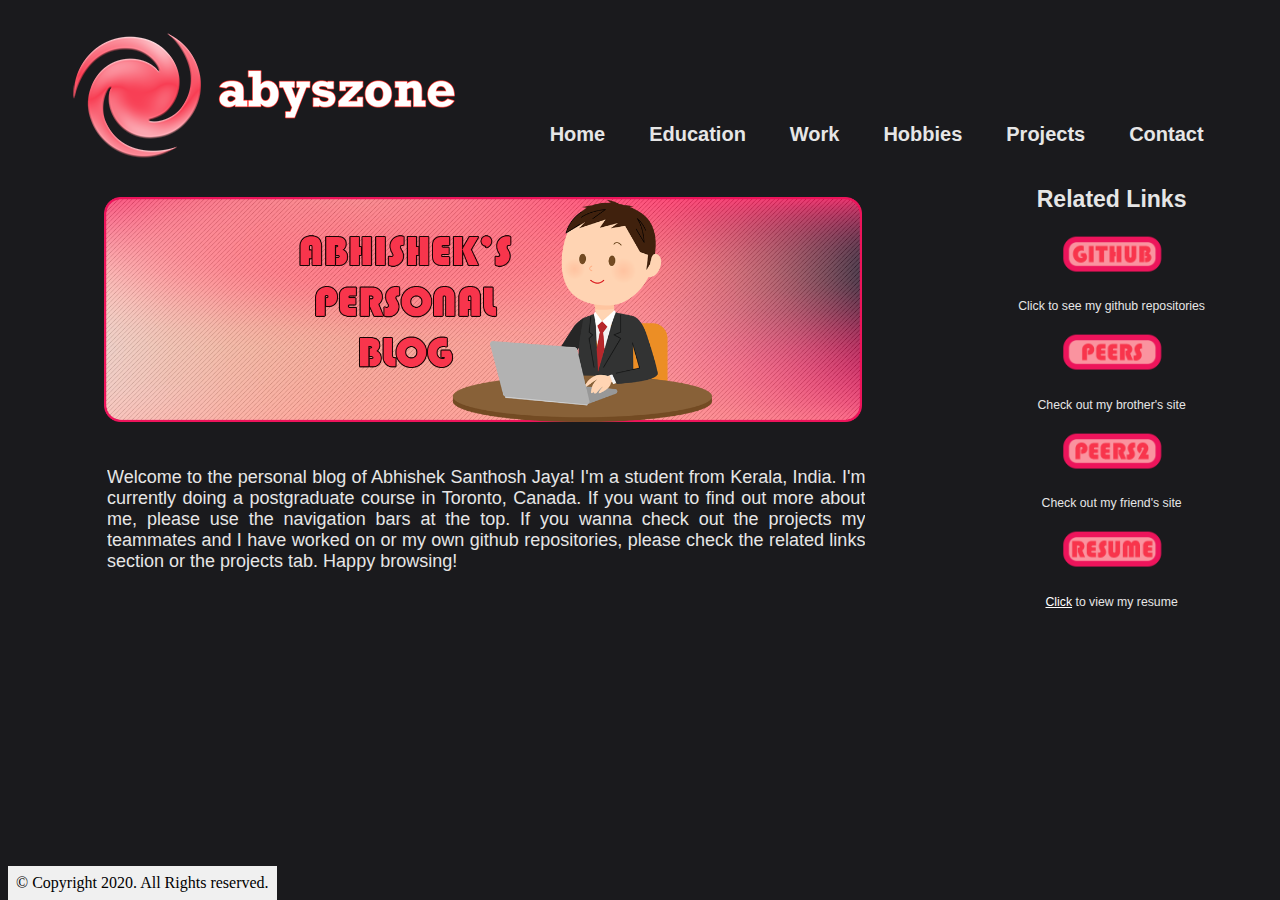
<file: index.html>
<!DOCTYPE html>
<html lang="en">
<head>
    <meta charset="UTF-8">
    <meta name="viewport" content="width=device-width, initial-scale=1.0">
    <title>Abhishek's Blog</title>
    <link rel="stylesheet" href="css/main.css" />
</head>
<body>
    <div id="headercontainer">
    <!-- Front page banner -->
        <header>
            <a href="index.html"
              ><img src="images/logo2.png" alt="logo"
            /></a>
          </header>

   <!-- Nav bar items for moving to different pages -->
   <nav>
    <ul>
      <li><a href="index.html">Home</a></li>
      <li><a href="education.html">Education</a></li>
      <li><a href="work.html">Work</a></li>
      <li><a href="hobbies.html">Hobbies</a></li>
      <li><a href="projects.html">Projects</a></li>
      <li><a href="contact.html">Contact</a></li>
    </ul>
  </nav>

  <!-- main content of the website -->
  <main>
          <div id="bannerdiv">
              <img class ="banner" src="images/banner.png" alt="home_banner"><br/>
              <p class="welcometext"> Welcome to the personal blog of Abhishek Santhosh Jaya! 
                I'm a student from Kerala, India. I'm currently doing a postgraduate course in Toronto, Canada.
                If you want to find out more about me, please use the navigation bars at the top. If you wanna check out the projects my teammates
                and I have worked on or my own github repositories, please check the related links section or the projects tab. Happy browsing!</p>
        </div>
  </main>

  <!-- aside content -->
  <aside>
    <section class="relatedlinks">
      <h2>Related Links</h2>
          <article>
            <h3><a href="https://github.com/AbhishekSanthoshJaya" target="_blank">
              <img class="related" src="images/githubbanner.png" alt="github"></a></h3>
            <p class="relatedtext">Click to see my github repositories</p>
          </article>
          <article>
            <h3><a href="https://abhijithsrealm.wordpress.com/" target="_blank">
              <img class="related" src="images/peers.png" alt="peer1"></a></h3>
              <p class="relatedtext">Check out my brother's site</p>
          </article>
          <article>
            <h3><a href="https://sites.google.com/view/ashwin-vinoo/home?authuser=0" target="_blank">
              <img class="related" src="images/peers2.png" alt="peers2"></a></h3>
              <p class="relatedtext">Check out my friend's site</p>
          </article>
          <article>
            <h3><a href="media/ResumeCanada_Digital.pdf" download="ResumeCanada_Abhishek" target="_blank">
              <img class="related" src="images/resume.png" alt="resume"></a></h3>
              <p class="relatedtext"><a href="media/ResumeCanada_Digital.pdf" download="ResumeCanada_Abhishek" target="_blank"
              span style="color:white">Click</a> to view my resume</p>
          </article>
    </section>
  </aside>

  <!-- footer of the webpage -->
  <footer>
    &copy; Copyright 2020. All Rights reserved. <br/>
  </footer>
</div>
</body>
</html>
</file>
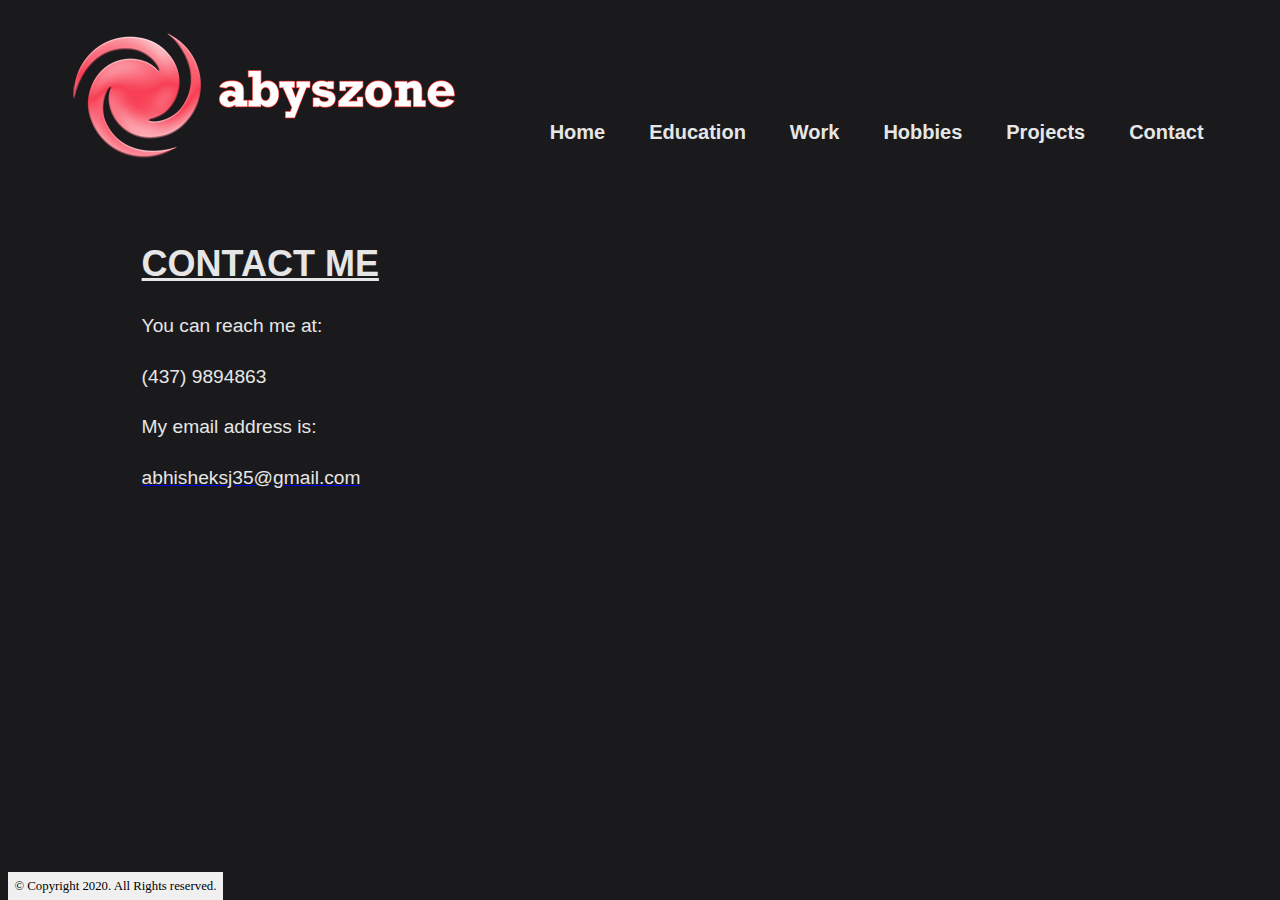
<file: contact.html>
<!DOCTYPE html>
<html lang="en">
<head>
    <meta charset="UTF-8">
    <meta name="viewport" content="width=device-width, initial-scale=1.0">
    <title>Abhishek's Blog</title>
    <link rel="stylesheet" href="css/content.css" />
</head>
<body>
    <div id="headercontainer">
    <!-- Front page banner -->
        <header>
            <a href="index.html"
              ><img src="images/logo2.png" alt="logo"
            /></a>
          </header>

   <!-- Nav bar items for moving to different pages -->
   <nav>
    <ul>
      <li><a href="index.html">Home</a></li>
      <li><a href="education.html">Education</a></li>
      <li><a href="work.html">Work</a></li>
      <li><a href="hobbies.html">Hobbies</a></li>
      <li><a href="projects.html">Projects</a></li>
      <li><a href="contact.html">Contact</a></li>
    </ul>
  </nav>

  <!-- main content of the website -->
  <main class="contactcontent">
        <article class="contactarticle">
            <h2><span style="text-decoration: underline">CONTACT ME</span></h2>
        <p>You can reach me at:</p>
           <p>
          <a class="mobile" href="tel:8145559608"><span style="color: #e6e6e6;">(437) 9894863</span></a>
          <span class="desktop">(437) 9894863</span>
        </p>

        <p>My email address is:</pr>
           <br />
          <p>
          <a href="mailto:abhisheksj35@gmail.com"><span style="color: #e6e6e6;">abhisheksj35@gmail.com</span></a>
         </p>
         <br /><br />
      </article>
  </main>

  <!-- footer of the webpage -->
  <footer>
    &copy; Copyright 2020. All Rights reserved. <br/>
  </footer>
</div>
</body>
</html>
</file>
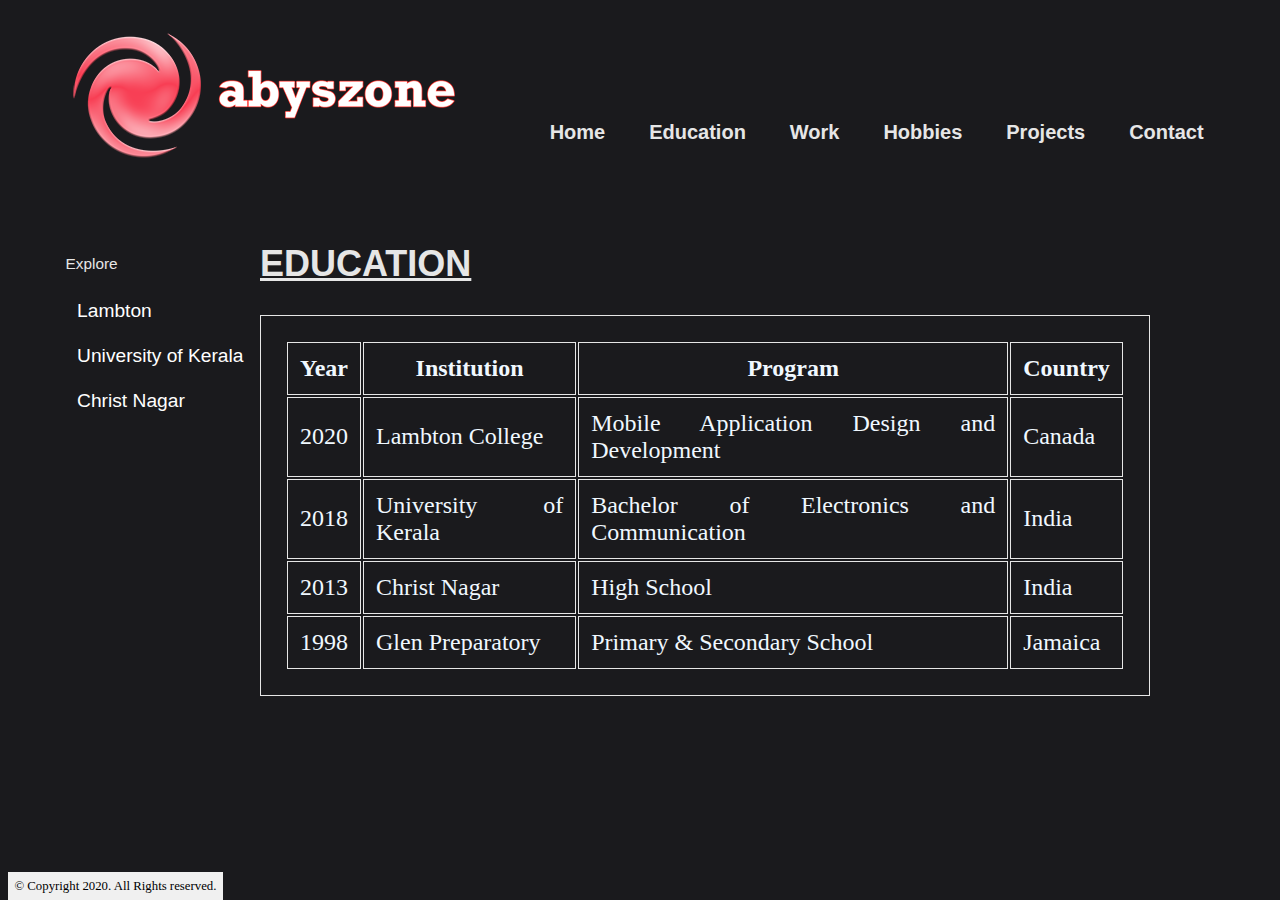
<file: education.html>
<!DOCTYPE html>
<html lang="en">
<head>
    <meta charset="UTF-8">
    <meta name="viewport" content="width=device-width, initial-scale=1.0">
    <title>Abhishek's Blog</title>
    <link rel="stylesheet" href="css/content.css" />
</head>
<body>
    <div id="headercontainer">
    <!-- Front page banner -->
        <header>
            <a href="index.html"
              ><img src="images/logo2.png" alt="logo"
            /></a>
          </header>

   <!-- Nav bar items for moving to different pages -->
   <nav>
    <ul>
      <li><a href="index.html">Home</a></li>
      <li><a href="education.html">Education</a></li>
      <li><a href="work.html">Work</a></li>
      <li><a href="hobbies.html">Hobbies</a></li>
      <li><a href="projects.html">Projects</a></li>
      <li><a href="contact.html">Contact</a></li>
    </ul>
  </nav>

  <!-- main content of the website -->

  <!-- table for education -->
  <main>
    <article class="projectsarticle">
    <h2><span style="text-decoration: underline">EDUCATION</span></h2>
    <table>
      <tr>
        <th>Year</th>
        <th>Institution</th> 
        <th>Program</th>
        <th>Country</th>
      </tr>
      <tr>
        <td>2020</td>
        <td>Lambton College</td>
        <td>Mobile Application Design and Development</td>
        <td>Canada</td>
      </tr>
      <tr>
        <td>2018</td>
        <td>University of Kerala</td>
        <td>Bachelor of Electronics and Communication</td>
        <td>India</td>
      </tr>
      <tr>
        <td>2013</td>
        <td>Christ Nagar</td>
        <td>High School</td>
        <td>India</td>
      </tr>
      <tr>
        <td>1998</td>
        <td>Glen Preparatory</td>
        <td>Primary & Secondary School</td>
        <td>Jamaica</td>
      </tr>
    </table>
  </article>
  </main>

  <!-- aside content -->
  <aside>
    <section>
      <ul>
        <p>Explore</p>
        <li><a href="https://www.lambtoncollege.ca/" target="_blank">Lambton</a></li>
        <li><a href="https://www.keralauniversity.ac.in/" target="_blank">University of Kerala</a></li>
        <li><a href="http://www.christnagarschool.in/" target="_blank">Christ Nagar</a></li>
      </ul>
    </section>
  </aside>

  <!-- footer of the webpage -->
  <footer>
    &copy; Copyright 2020. All Rights reserved. <br/>
  </footer>
</div>
</body>
</html>
</file>
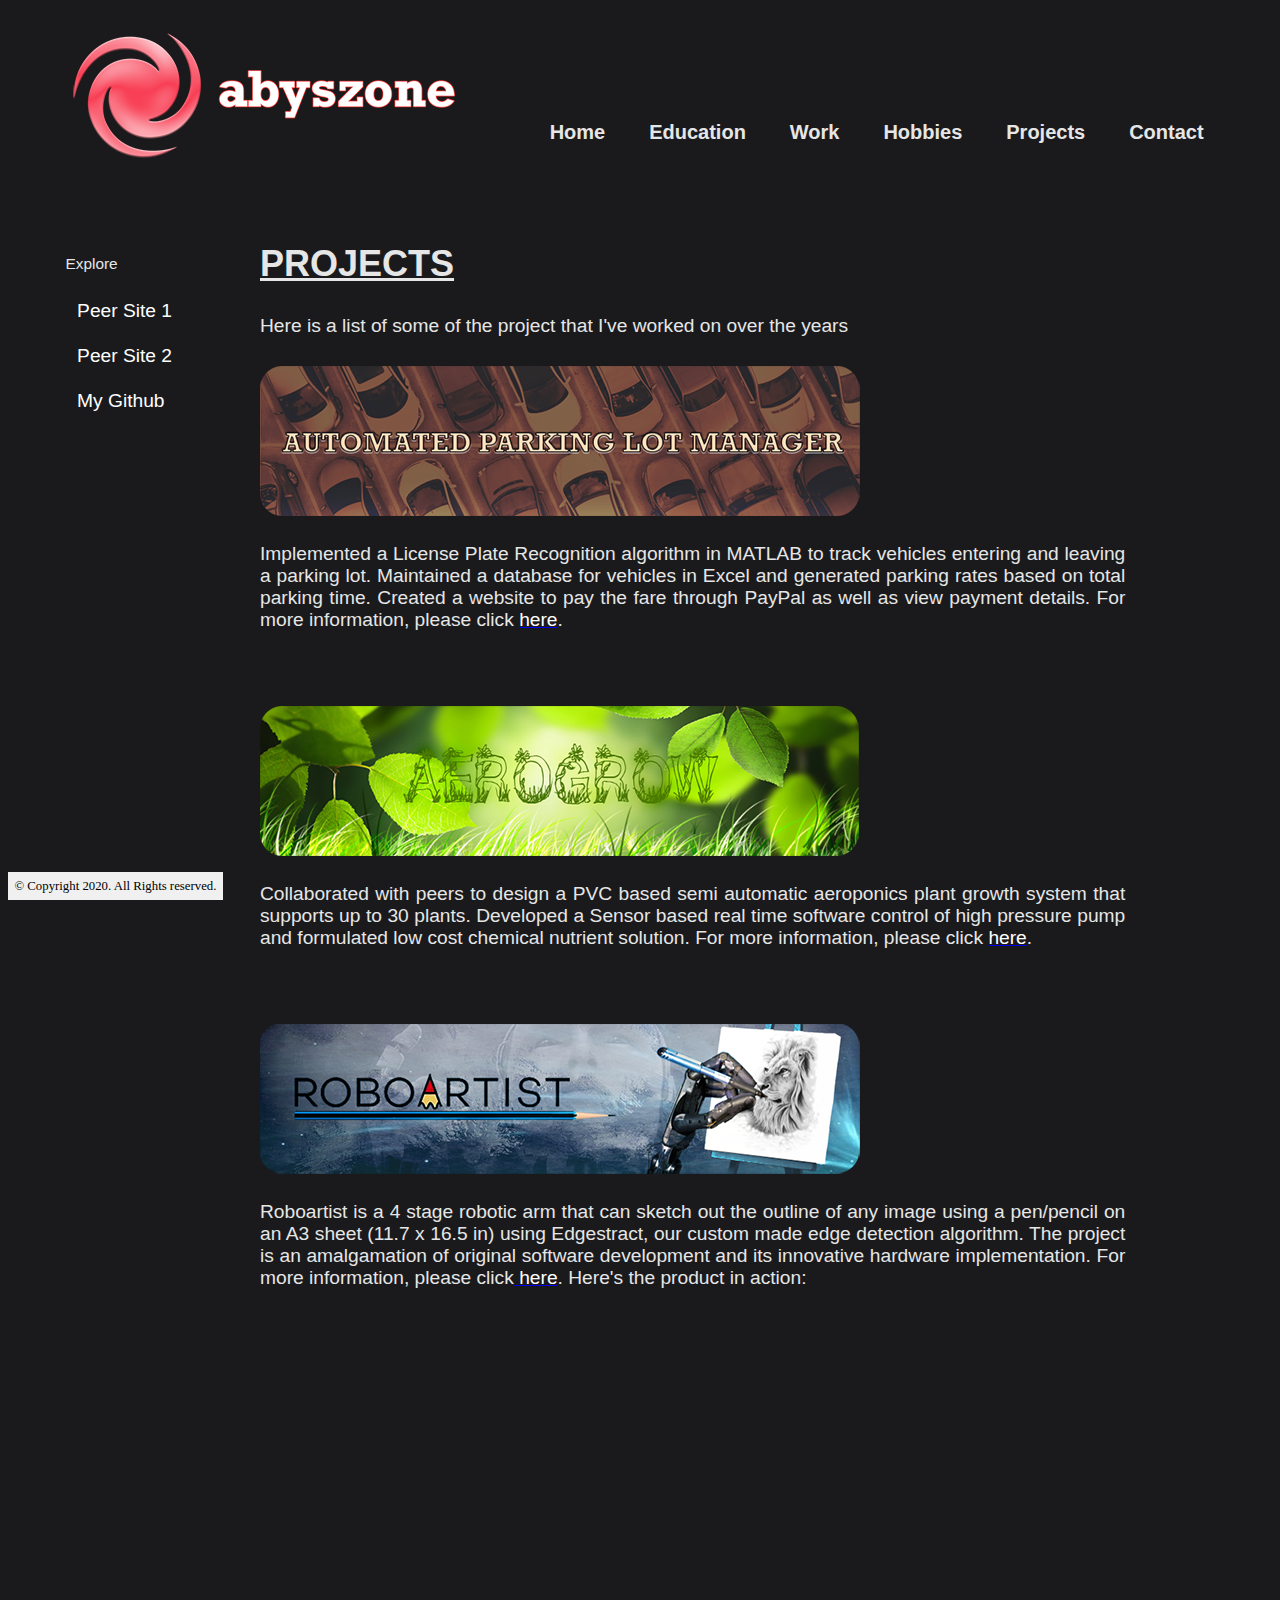
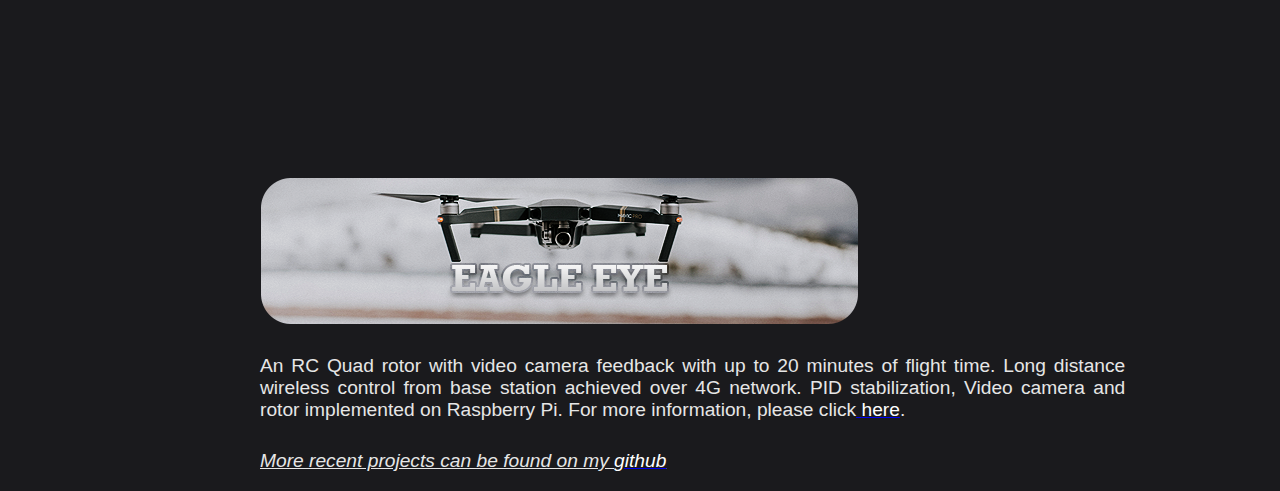
<file: projects.html>
<!DOCTYPE html>
<html lang="en">
<head>
    <meta charset="UTF-8">
    <meta name="viewport" content="width=device-width, initial-scale=1.0">
    <title>Abhishek's Blog</title>
    <link rel="stylesheet" href="css/content.css" />
</head>
<body>
    <div id="headercontainer">
    <!-- Front page banner -->
        <header>
            <a href="index.html"><img src="images/logo2.png" alt="logo"/></a>
         </header>

   <!-- Nav bar items for moving to different pages -->
   <nav>
    <ul>
      <li><a href="index.html">Home</a></li>
      <li><a href="education.html">Education</a></li>
      <li><a href="work.html">Work</a></li>
      <li><a href="hobbies.html">Hobbies</a></li>
      <li><a href="projects.html">Projects</a></li>
      <li><a href="contact.html">Contact</a></li>
    </ul>
  </nav>

  <!-- main content of the website -->
  <main>
      <article class="projectsarticle">
              <h2><span style="text-decoration: underline">PROJECTS</span></h2>
              <p>Here is a list of some of the project that I've worked on over the years</p>
              <p class="project"><a href = "https://abhijithsrealm.wordpress.com/technology/license-plate-recognition-based-parking-system/#7">
                <img id= "projectimg" src="images/parkingbanner.png" alt="banner"></a><br><br>
                Implemented a License Plate Recognition algorithm in MATLAB to track vehicles entering and leaving a parking lot. 
                Maintained a database for vehicles in Excel and generated parking rates based on total parking time. 
                Created a website to pay the fare through PayPal as well as view payment details. 
                For more information, please click 
                <a href = "https://abhijithsrealm.wordpress.com/technology/license-plate-recognition-based-parking-system/#7">
                    <span style="color: white">here</span></a>.</p><br/>
              <p class ="project"> <a href = "https://abhijithsrealm.wordpress.com/technology/aerogrow/">
                <img id = "projectimg" src = "images/aerogrowbanner.png" alt = "banner"></a><br><br>
                Collaborated with peers to design a PVC based semi automatic aeroponics plant growth system that supports up to 30 plants. 
                Developed a Sensor based real time software control of high pressure pump and formulated low cost chemical nutrient solution. 
                For more information, please click <a href = "https://abhijithsrealm.wordpress.com/technology/aerogrow/" >
                    <span style="color: white">here</span></a>.</p><br/>
              <p class ="project"><a href = "https://abhijithsrealm.wordpress.com/technology/roboartist/">
                <img id = "projectimg" src = "images/roboartistbanner.png" alt = "banner"></a><br><br>
                Roboartist is a 4 stage robotic arm that can sketch out the outline of any image using a pen/pencil on an A3 sheet 
                (11.7 x 16.5 in) using Edgestract, our custom made edge detection algorithm.
                The project is an amalgamation of original software development and its innovative hardware implementation. 
                For more information, please click<a href = "https://abhijithsrealm.wordpress.com/technology/roboartist/"> 
                    <span style="color: white">here</span></a>. Here's the product in action:
                    <iframe class="video" src="https://player.vimeo.com/video/423575957" 
                    width="640" height="480" frameborder="0" allow="autoplay; fullscreen" allowfullscreen></iframe>
                  </p>
              <p class ="project"><a href = "https://abhijithsrealm.wordpress.com/technology/eagle-eye/">
                <img id = "projectimg" src = "images/eagleeyebanner.png" alt = "banner"></a><br><br>
                An RC Quad rotor with video camera feedback with up to 20 minutes of flight time. 
                Long distance wireless control from base station achieved over 4G network. 
                PID stabilization, Video camera and rotor implemented on Raspberry Pi. 
                For more information, please click<a href = "https://abhijithsrealm.wordpress.com/technology/eagle-eye/">
                    <span style="color: white">here</span></a>.</p>
                    <p class ="moreprojects">More recent projects can be found on my 
                    <a href = "https://github.com/AbhishekSanthoshJaya?tab=repositories">
                    <span style="color: white">github</span></a></p>
      </article>
  </main>

  <aside class="projectsaside">
    <section>
      <ul>
        <p>Explore</p>
        <li><a href="https://abhijithsrealm.wordpress.com/" target="_blank">Peer Site 1</a></li>
        <li><a href="https://sites.google.com/view/ashwin-vinoo/home?authuser=0" target="_blank">Peer Site 2</a></li>
        <li><a href="https://github.com/AbhishekSanthoshJaya" target="_blank">My Github</a></li>
      </ul>
    </section>
  </aside>

  <!-- footer of the webpage -->
  <footer>
    &copy; Copyright 2020. All Rights reserved.<br/>
  </footer>
</div>
</body>
</html>
</file>
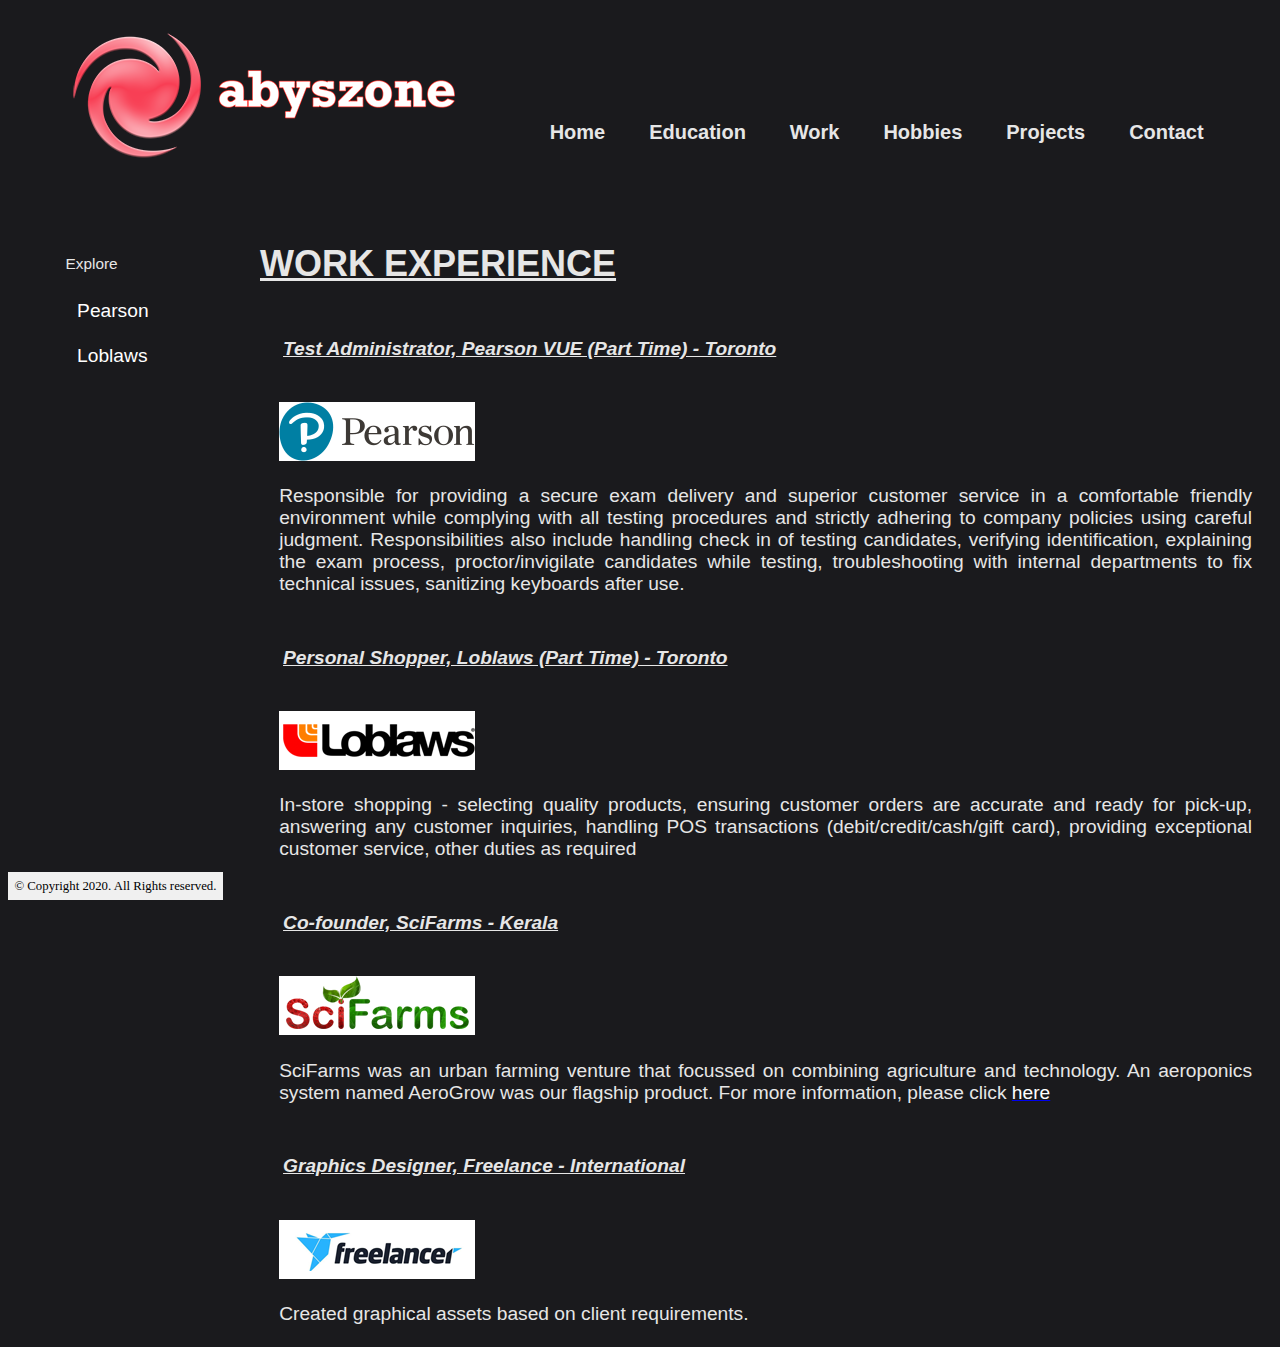
<file: work.html>
<!DOCTYPE html>
<html lang="en">
<head>
    <meta charset="UTF-8">
    <meta name="viewport" content="width=device-width, initial-scale=1.0">
    <title>Abhishek's Blog</title>
    <link rel="stylesheet" href="css/content.css" />
</head>
<body>
    <div id="headercontainer">
    <!-- Front page banner -->
        <header>
            <a href="index.html"
              ><img src="images/logo2.png" alt="logo"
            /></a>
          </header>

   <!-- Nav bar items for moving to different pages -->
   <nav>
    <ul>
      <li><a href="index.html">Home</a></li>
      <li><a href="education.html">Education</a></li>
      <li><a href="work.html">Work</a></li>
      <li><a href="hobbies.html">Hobbies</a></li>
      <li><a href="projects.html">Projects</a></li>
      <li><a href="contact.html">Contact</a></li>
      <!-- <li><a href="contact.html" onclick="window.open('contact.html', '_self');">Contact</a></li> -->
    </ul>
  </nav>
      <!-- main content of the website -->
      <main>
        <article class="projectsarticle">
            <h2><span style="text-decoration: underline">WORK EXPERIENCE</span></h2>
          <dl>
            <div id = "jobs">
            <dt>Test Administrator, Pearson VUE (Part Time) - Toronto</dt>
            <dd>
                <a href="https://www.pearson.com/"><img class = "joblogos" src="images/Pearson_logo.png" alt="pearsonlogo"></a><br>
                Responsible for providing a secure exam delivery and 
                superior customer service in a comfortable friendly environment while complying 
                with all testing procedures and strictly adhering to company policies using careful judgment. 
                Responsibilities also include handling check in of testing candidates, verifying identification, 
                explaining the exam process, proctor/invigilate candidates while testing, 
                troubleshooting with internal departments to fix technical issues, sanitizing keyboards after use.
            </dd>
            </div>
            <div id = "jobs">
            <dt>Personal Shopper, Loblaws (Part Time) - Toronto</dt>
            <dd>
                <a href="https://www.loblaws.ca/"><img class = "joblogos" src="images/loblaws.png" alt="loblawslogo"></a><br>
                In-store shopping - selecting quality products, ensuring customer orders are accurate and ready for pick-up, 
                answering any customer inquiries, 
                handling POS transactions (debit/credit/cash/gift card), 
                providing exceptional customer service, 
                other duties as required
            </dd>
            </div>
            <div id = "jobs">
            <dt>Co-founder, SciFarms - Kerala</dt>
            <dd>
              <img class = "joblogos" src="images/scifarmslogo.png" alt="scifarmslogo"></a><br>
              SciFarms was an urban farming venture that focussed on combining agriculture and technology. An aeroponics system
              named AeroGrow was our flagship product. For more information, please click <a href = 
              "https://abhijithsrealm.wordpress.com/technology/aerogrow/"><span style = "color:white;">here</span></a>
            </dd>
             </div>
            <div id = "jobs">
            
            <dt>Graphics Designer, Freelance - International</dt>
            <dd>
              <img class = "joblogos" src="images/freelancer_logo.png" alt="freelancer_logo"><br>
              Created graphical assets based on client requirements.
            </dd>
            <br>
        </div>
    </article>
  </main>

  <aside style="margin-top: -180em;">
    <section>
        <ul>
        <p>Explore</p>
        <li><a href="https://www.pearson.com/" target="_blank">Pearson</a></li>
        <li><a href="https://www.loblaws.ca/" target="_blank">Loblaws</a></li>
        </ul>
      </section>
  </aside>

  <!-- footer of the webpage -->
  <footer>
    &copy; Copyright 2020. All Rights reserved. <br/>
  </footer>
</div>
</body>
</html>
</file>
<file: css/main.css>
body 
{
    background-color:#1a1a1d;
}

img 
{
    max-width: 100%;
}

/* Adopting the mobile-first strategy */
/* styles for the Mobile Layout */
/* styles for the id = container */


#headercontainer 
{
    width: 100%;
    margin-left: auto;
    margin-right: auto;
}

header 
{
    margin-top: 0.2em;
    border-radius: 0.5em;
    text-align: center;
}

.banner
{
    display: none;
}

 nav 
 {
    font-family: 'Trebuchet MS', 'Lucida Sans Unicode', 'Lucida Grande', 'Lucida Sans', Arial, sans-serif;
    font-size: 1.25em;
    font-weight: bold;
    text-align: center;
 }
  
/* styles specifies the padding and margins of the unordered list in nav */
nav ul 
{
    padding: 0;
    text-decoration: none;
}
  
/* styles for the li in nav */
nav li 
{
    background-color: #ffd9dd;
    border-radius: 0.2em;
    margin: 0.22em;
    padding: 0.5em;
    border-color: black;
}

nav li a
{
    list-style-type: none;
    text-decoration: none;
    color: black;
}

nav li:hover
{
    background-color: #f94c60;
}

p
{
    margin-top: 1.5em;
    font-family: 'Trebuchet MS', 'Lucida Sans Unicode', 'Lucida Grande', 'Lucida Sans', Arial, sans-serif;
    color: #e6e6e6;
    font-size: 0.8em;
    text-align: justify;
}

.welcometext, .relatedlinks
{
    font-size: 1.2em;
    width: 90%;
    margin-left: auto;
    margin-right: auto;
}

h2
{
    color: #e6e6e6;
    font-family: 'Trebuchet MS', 'Lucida Sans Unicode', 'Lucida Grande', 'Lucida Sans', Arial, sans-serif;
}

aside
{
    font-family: 'Trebuchet MS', 'Lucida Sans Unicode', 'Lucida Grande', 'Lucida Sans', Arial, sans-serif;
}

.share
    {
        margin-top: 2em;
    }

.banner
    {
        text-align: center;
        width: 100%;
    }

.related
    {
        width: 25%;
    }

.relatedlinks
    {
        text-align: center;
    }

.relatedtext
    {
        text-align: center;
    }
/* Styling for tablet viewport begins here */
@media only screen and (min-width: 688px)
{
    .banner
    {
        margin-left: auto;
        margin-right: auto;
        width: 90%;
        display: block;
    }

    nav
    {
        margin-left: auto;
        margin-right: auto;
        display: inline;
        /* margin-left: -8em; */
    }

    nav ul
    {
        margin-left: 2em;
    }

    nav li
    {
        display: inline;
        padding-left: 0.5em;
        padding-right: 0.5em;
        margin-left: -0.2em;
        background: transparent;
    }

    nav li a
    {
        color: #e6e6e6;
    }

    .related
    {
      width: 25%;
    }

    /* .relatedlinks
    {
        text-align: left;
    }

.relatedtext
    {
        text-align: left;
    } */
} 

/* Styling for desktop viewport begins here */
@media only screen and (min-width: 999px) 
  {
    header 
    {
        margin-top: 0.2em;
        border-radius: 0.5em;
        text-align: left;
        margin-left: 3.5em;
    }

    nav
    {
        float: right;
        margin-top: -4.7em;
        /* margin-left: -8em; */
    }

    nav ul
    {
        margin-right: 2em;
    }

    nav li
    {
        display: inline;
        padding-left: 1.2em;
        padding-right: 1.2em;
        margin-left: -0.7em;
        background: transparent;
    }

    aside
    {
        float: right;
        margin-top: -33em;
        margin-right: 3em;
        border-radius: 0.4em;
        font-size: 0.8em;
    }

    .banner
    {
        text-align: center;
        margin-left: 6em;
        width: 60%;
    }

    .related
    {
      width: 50%;
    }

    .welcometext
    {
        overflow: hidden;
        width: 60%;
        margin-left: 5.5em;
        font-size: 18px;
    }

    /* styles for footer */
    footer
    {
        background-color:#f0f0f0;
        margin-top: -0.2em;
        padding: 0.5em;
        position: fixed;
        bottom: 0;
    }
  }
</file>
<file: css/content.css>
body 
{
    background-color:#1a1a1d;
}

img 
{
    max-width: 100%;
}

/* Adopting the mobile-first strategy */
/* styles for the Mobile Layout */

/* styles for banner and header */
#bannerdiv
{
    display: none;
}

#headercontainer 
{
    width: 100%;
    margin-left: auto;
    margin-right: auto;
}

header 
{
    margin-top: 0.2em;
    border-radius: 0.5em;
    text-align: center;
}

.banner
{
    display: none;
}

/* styles for nav bar */
nav 
{
    font-family: 'Trebuchet MS', 'Lucida Sans Unicode', 'Lucida Grande', 'Lucida Sans', Arial, sans-serif;
    font-size: 1.25em;
    font-weight: bold;
    text-align: center; 
}

/* styles specifies the padding and margins of the unordered list in nav */
nav ul 
{
    padding: 0;
    text-decoration: none;
}
  
/* styles for the li in nav */
nav li 
{
    background-color: #ffd9dd;
    border-radius: 0.2em;
    margin: 0.22em;
    padding: 0.5em;
    border-color: black;
}

nav li a
{
    list-style-type: none;
    text-decoration: none;
    color: black;
}

nav li:hover
{
    background-color: #f94c60;
}

/* styles for paragraphs */
p
{
    margin-top: 1.5em;
    font-family: 'Trebuchet MS', 'Lucida Sans Unicode', 'Lucida Grande', 'Lucida Sans', Arial, sans-serif;
    color: #e6e6e6;
    font-size: 0.8em;
    text-align: justify;
}

/* styles for work experience text and logos */
#jobs
{
    margin-top: 1.5em;
    font-family: 'Trebuchet MS', 'Lucida Sans Unicode', 'Lucida Grande', 'Lucida Sans', Arial, sans-serif;
    color: #e6e6e6;
    font-size: 0.8em;
    text-align: justify;
}

.joblogos
{
    padding-top: 1em;
    padding-bottom: 1em;
}

dt
{
    padding: 1.2em;
    font-style: italic;
    font-weight: bold;
    text-decoration: underline;
}

dd
{
    margin-left: 1em;
    margin-right: 1em;
    font-size: 1.3em;
}

/* styles for headers */
h2, h4
{
    color: #e6e6e6;
    font-family: 'Trebuchet MS', 'Lucida Sans Unicode', 'Lucida Grande', 'Lucida Sans', Arial, sans-serif;
}

/* styles for asides */
aside
{
    font-family: 'Trebuchet MS', 'Lucida Sans Unicode', 'Lucida Grande', 'Lucida Sans', Arial, sans-serif;
    display: none;
}

aside li
{
    display: none;
}

.share
{
    margin-top: 2em;
}

.banner
{
    display: none;
}

.related
{
    width: 50%;
}

footer
{
    background-color:#f0f0f0;
    margin-top: -0.2em;
    padding: 0.2em;
    position: fixed;
    font-size: 0.7em;
    bottom: 0;
}

.moreprojects
{
    padding-bottom: 3em;
}

.mySlides
{
    display: none;
    text-align: center;
    width: 89%;
    margin-left: auto;
    margin-right: auto;
}

.mySlides2
{
    display: none;
    text-align: center;
}

.video
{
    margin-left: auto;
    margin-right: auto;
    display: block;
    width: 24em;
    height: 18em;
}

.text
{
    display: none;
}

/* styles for pointers */
.gamingprev {
cursor: pointer;
width: auto;
margin-top: -1.375em;
padding: 1em;
font-weight: bold;
font-size: 1em;
transition: 0.6s ease;
border-radius: 0 3px 3px 0;
user-select: none;
color:white;
}

.gamingnext
{
    cursor: pointer;
    width: auto;
    margin-top: -1.375em;
    margin-left: 0em;
    padding: 1em;
    font-weight: bold;
    font-size: 1em;
    transition: 0.6s ease;
    border-radius: 0 3px 3px 0;
    user-select: none;
    color:white;
}

.designprev {
    cursor: pointer;
    width: auto;
    margin-top: -1.375em;
    padding: 1em;
    font-weight: bold;
    font-size: 1em;
    transition: 0.6s ease;
    border-radius: 0 3px 3px 0;
    user-select: none;
    color:white;
    }

.designnext
{
    cursor: pointer;
    width: auto;
    margin-top: -1.375em;
    margin-left: 0em;
    padding: 1em;
    font-weight: bold;
    font-size: 1em;
    transition: 0.6s ease;
    border-radius: 0 3px 3px 0;
    user-select: none;
    color:white;
}

.desktop
{
    display: none;
}

.mobile
{
    display: inline;
}

.contactarticle
{
    border-radius: 0.6em;
    padding-left: 0.3em;
    width: 90%;
    margin-left: auto;
    margin-right: auto;
}

.projectsarticle
{
    width: 90%;
    margin-left: auto;
    margin-right: auto;
}

/* styles for tables */
table {
    border: 1px solid #e6e6e6;
    padding: 0.5em;
    color: aliceblue;
  }

  td
  {
    border: 1px solid #e6e6e6;
    padding: 0.2em;

  }

  th
  {
    border: 1px solid #e6e6e6;
    text-align: center;
    padding: 0.2em;
  }
  
  .video
    {
        display: none;
    }

  /* Styling for tablet viewport begins here */
@media only screen and (min-width: 688px)
{
    aside
    {
        display: none;
    }

    .banner
    {
        width: 80%;
        text-align: center;
    }

    #headercontainer 
    {
        padding-bottom: 2em;
    }

    header
    {
        padding-bottom: 1em;
    }

    nav
    {
        /* float: right; */
        margin-top: -1em;
        /* margin-left: -8em; */
        padding-bottom: 2em;
    }

    nav ul
    {
        margin-top: 0em;
        /* margin-right: 3em;
        margin-left: -1em; */
        margin-left: auto;
        margin-right: auto;
    }

    nav li
    {
        display: inline;
        /* padding-bottom: 2em; */
        padding-left: 1em;
        padding-right: 1em;
        margin-left: -0.2em;
        background: transparent;
        color: #e6e6e6;
    }

    nav li a
    {
        color: #e6e6e6;
    }

    nav li a:hover
    {
       background-color: #f94c60;
    }
    
    .related
    {
      width: 15%;
    }

    .mySlides
    {
        display: none;
        text-align: center;
        width: 80%;
        margin-right: auto;
        margin-left: auto;
    }

    .gamingprev {
        cursor: pointer;
        width: auto;
        margin-top: -1.375em;
        margin-left: 8em;
        padding: 1em;
        font-weight: bold;
        font-size: 1.125em;
        transition: 0.6s ease;
        border-radius: 0 3px 3px 0;
        user-select: none;
        color:white;
        }
    

    .gamingnext
    {
        cursor: pointer;
        width: auto;
        margin-top: 6em;
        margin-left: 20em;
        padding: 1em;
        font-weight: bold;
        font-size: 1.12em;
        transition: 0.6s ease;
        border-radius: 0 3px 3px 0;
        user-select: none;
        color:white;
    }
    
    .designprev {
        cursor: pointer;
        width: auto;
        margin-top: -1.375em;
        margin-left: 8em;
        padding: 1em;
        font-weight: bold;
        font-size: 1.125em;
        transition: 0.6s ease;
        border-radius: 0 3px 3px 0;
        user-select: none;
        color:white;
        }
    
    .designnext
    {
        cursor: pointer;
        width: auto;
        margin-top: 6em;
        margin-left: 20em;
        padding: 1em;
        font-weight: bold;
        font-size: 1.12em;
        transition: 0.6s ease;
        border-radius: 0 3px 3px 0;
        user-select: none;
        color:white;
    }

    .fade {
        -webkit-animation-name: fade;
        -webkit-animation-duration: 1.5s;
        animation-name: fade;
        animation-duration: 1.5s;
    }

    @-webkit-keyframes fade {
        from {opacity: .4}
        to {opacity: 1}
    }

    @keyframes fade {
        from {opacity: .4}
        to {opacity: 1}
    }

    dt
    {
        padding: 1.2em;
        font-style: italic;
        font-weight: bold;
        text-decoration: underline;
    }

    dd
    {
        font-size: 1em;
    }

    .contactarticle
    {
        margin-top:0em;
        border-radius: 0.6em;
        padding-left: 0.3em;
        margin-left: auto;
        margin-right: auto;
        width: 80%;
    }

    .video {
        margin-left: auto;
        margin-right: auto;
        width: 40em;
        height: 30em;
        display: block;
    }

    .projectsarticle
    {
        margin-left: auto;
        margin-right: auto;
        width: 80%;
    }
    
    table
    {
        width:90%;
    }
}

/* Styling for desktop viewport begins here */
@media only screen and (min-width: 999px) 
  {
    header 
    {
        margin-top: 0.2em;
        border-radius: 0.5em;
        text-align: left;
        margin-left: 3.5em;
    }

    nav
    {
        float: right;
        margin-top: -4.7em;
        /* margin-left: -8em; */
    }

    nav ul
    {
        margin-top: 0.12em;
        margin-right: 2em;
    }

    nav li
    {
        display: inline;
        padding: 0.5em;
        padding-left: 1.2em;
        padding-right: 1.2em;
        margin-left: -0.7em;
        background: transparent;
    }

    .banner
    {
        text-align: center;
        margin-left: 6em;
        width: 60%;
    }

    .related
    {
      width: 50%;
    }

    /* styles for footer */
    footer
    {
        background-color:#f0f0f0;
        margin-top: -0.2em;
        padding: 0.5em;
        position: fixed;
        font-size: 0.8em;
        bottom: 0;
    }
    
    article
    {
        font-size: 1.5em;
        margin-left: 3.5em;
        margin-right: 3.2em;
        text-align: justify;
    }

    /* Styling for aside */
    aside
    {
        display: block;
        font-size: 0.6em;
        color: white;
        margin-top: -118em;
        text-decoration: none;
    }

    .projectsaside
    {
        font-size: 0.6em;
        color: white;
        margin-top: -210em;
        text-decoration: none;
    }
    
    .hobbiesaside
    {
        font-size: 0.6em;
        color: white;
        margin-top: -190em;
        text-decoration: none;
    }

    aside ul
    {
        font-size: 2em;
        float: left;
        padding-left: 2em;
        margin-left: 1em;
    }

    aside li
    {
        padding: 0.6em;
        display: block;
    }

    aside li a
    {
        text-decoration: none;
        color: white;
        border: #e6e6e6;
    }

    /* Styling for project components */
    .project
    {
        margin-right: 7.6em;
        text-align: justify;
    }

    .projectimg
    {
        display: block;
        margin-top: 6em;
    }

    .moreprojects
    {
        text-decoration: underline;
        font-style: italic;
        width: fit-content;
        padding-bottom: 1em;
    }

    .projectsarticle
    {
        margin-left: 10.5em;
        width: 80%;
    }

    /* styling for hobbies img carousels begins here */

    * {box-sizing:border-box}

    /* Slideshow container */
    .slideshow-container {
        max-width: 1000px;
        position: relative;
        margin-top: 2em;
        margin-left: 18em;
    }

    .slideshow-container2 {
        max-width: 1000px;
        position: relative;
        margin-top: 2em;
        margin-left: 20em;
    }

    .mySlides {
        display: none;
        text-align: center;
      }

    .mySlides2 {
        display: none;
        text-align: center;
      }

    /* Next & previous buttons */
    .gamingprev, .gamingnext 
        {
            cursor: pointer;
            position: absolute;
            top: 50%;
            width: auto;
            margin-top: -1.125em;
            margin-left: 0em;
            padding: 16px;
            color: white;
            font-weight: bold;
            font-size: 18px;
            transition: 0.6s ease;
            border-radius: 0 3px 3px 0;
            user-select: none;
        }

    .designprev, .designnext
        {
            cursor: pointer;
            position: absolute;
            top: 50%;
            width: auto;
            margin-top: -22px;
            margin-left: 0em;
            padding: 16px;
            color: white;
            font-weight: bold;
            font-size: 18px;
            transition: 0.6s ease;
            border-radius: 0 3px 3px 0;
            user-select: none;

        }
    /* Position the "next button" to the right */
    .gamingnext,.designnext {
    right: 0;
    border-radius: 3px 0 0 3px;
    }
    
     /* On hover, add a black background color with a little bit see-through */
    .gamingprev:hover, .gamingnext:hover, .designprev:hover, .designnext:hover {
    background-color: rgba(0,0,0,0.8);
    }

    /* Caption text */
    .text {
        color: #f2f2f2;
        font-size: 15px;
        padding: 8px 12px;
        position: absolute;
        bottom: 8px;
        width: 100%;
        text-align: center;
    }

    /* Number text (1/5 etc) */
    .numbertext {
        color: #f2f2f2;
        font-size: 12px;
        padding: 8px 12px;
        position: absolute;
        top: 0;
    }

    .video {
        margin-left: auto;
        margin-right: auto;
        width: 32em;
        height: 24em;
        display: block;
    }

    .active, .dot:hover {
    background-color: #717171;
    }

    /* Styles for Fading animation */
    .fade {
        -webkit-animation-name: fade;
        -webkit-animation-duration: 1.5s;
        animation-name: fade;
        animation-duration: 1.5s;
    }

    @-webkit-keyframes fade {
        from {opacity: .4}
        to {opacity: 1}
    }

    @keyframes fade {
        from {opacity: .4}
        to {opacity: 1}
    }

    dt
    {
        padding: 1.2em;
        font-style: italic;
        font-weight: bold;
        text-decoration: underline;
    }

    .contactarticle
    {
        margin-left: auto;
        margin: auto;
        width: 80%;
    }

    .mobile
    {
        display: none;
    }

    .desktop
    {
        display: inline;
    }
    
    table
    {
        width: 88%;
        padding: 1em;
    }

    th,td
    {
        padding: 0.5em;
    }
}
</file>
